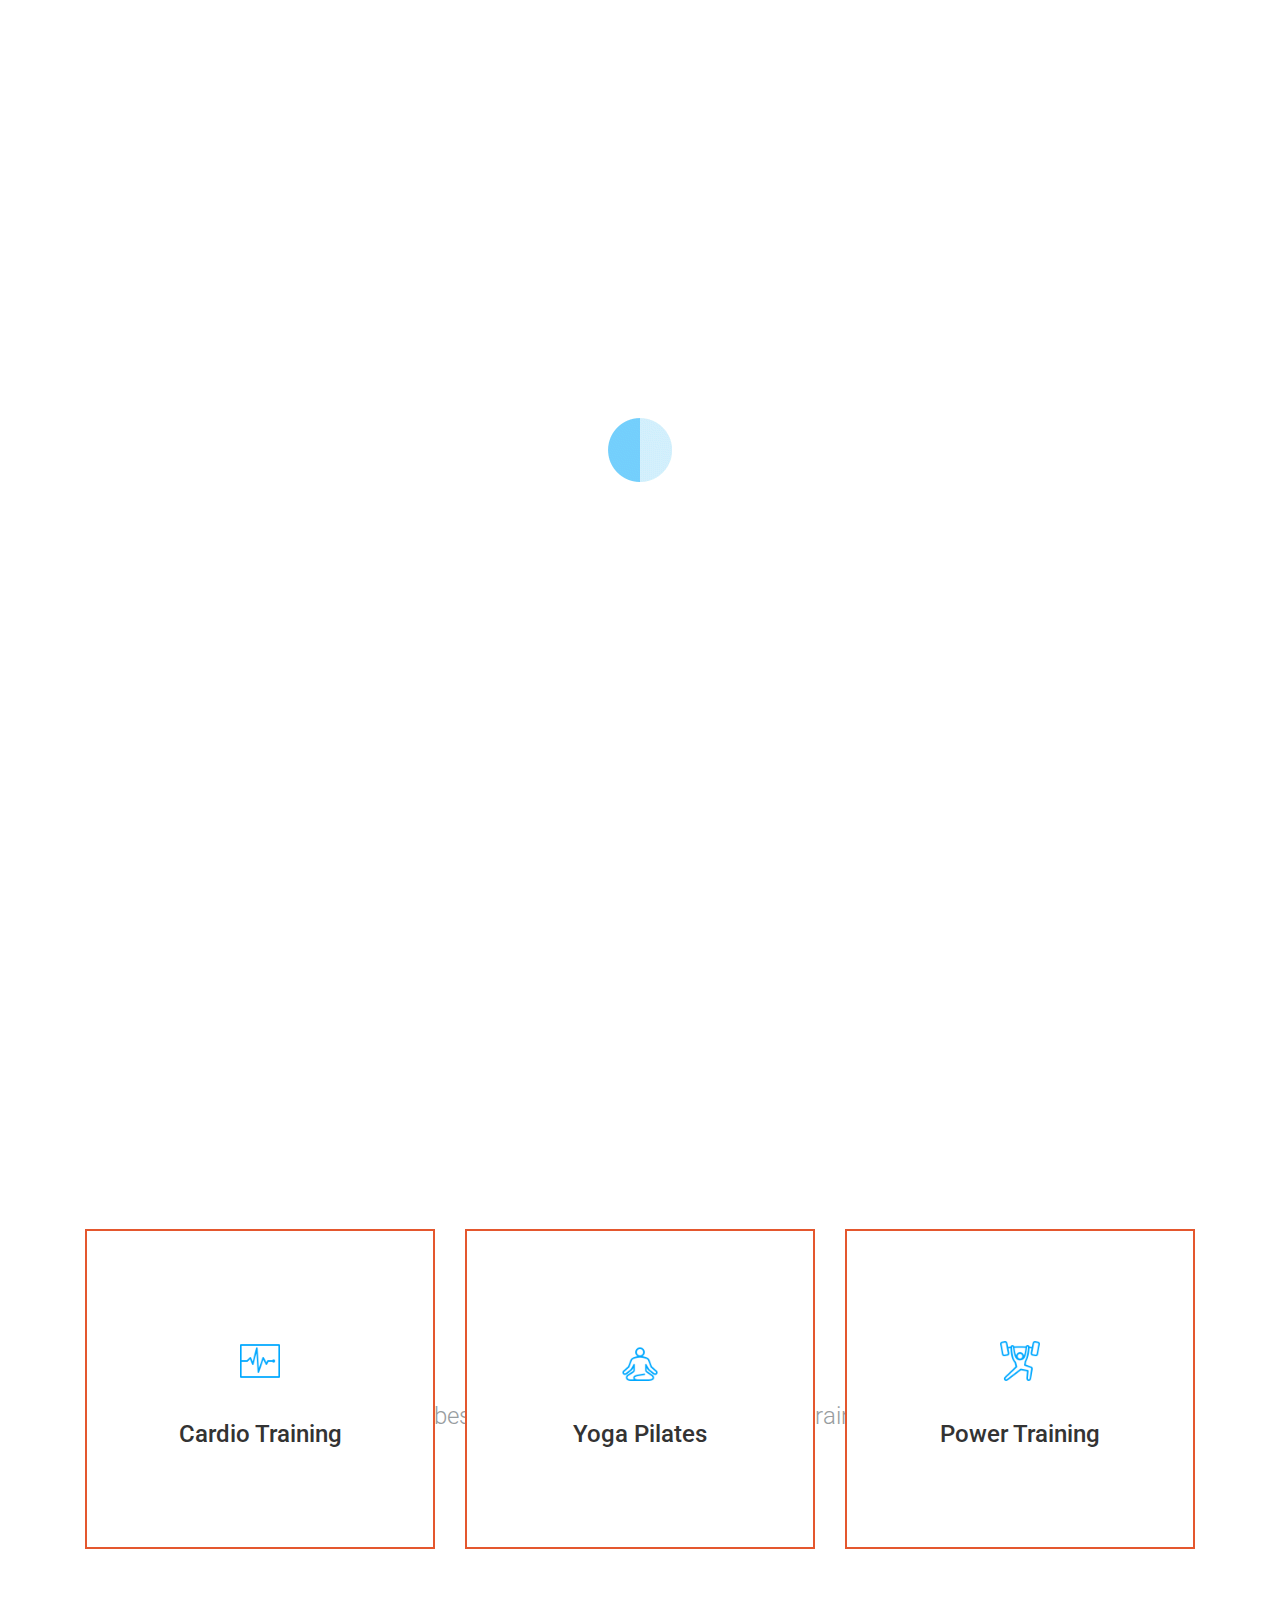
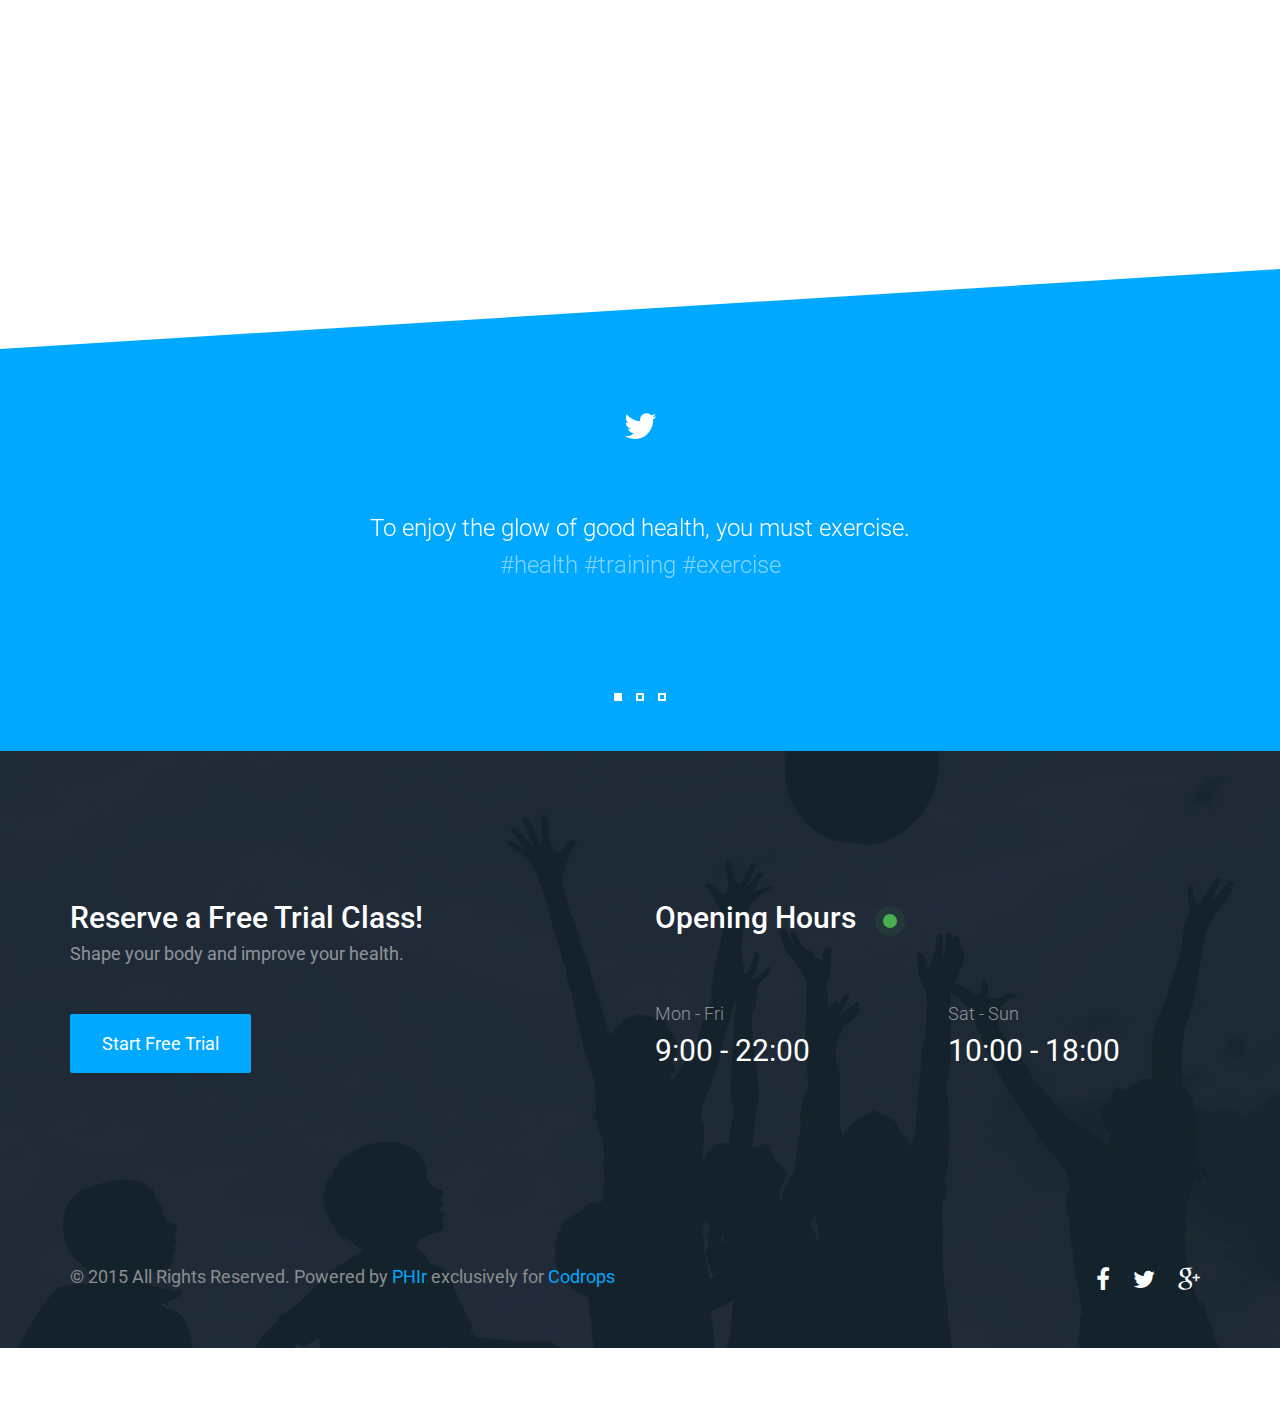
<file: inaweek/index.html>
<!DOCTYPE html>
<html lang="en">

<head>
	<meta charset="UTF-8">
	<meta http-equiv="X-UA-Compatible" content="IE=edge">
	<meta name="viewport" content="width=device-width, initial-scale=1">
	<title>Cardio: Free One Page Template by Luka Cvetinovic</title>
	<meta name="description" content="Cardio is a free one page template made exclusively for Codrops by Luka Cvetinovic" />
	<meta name="keywords" content="html template, css, free, one page, gym, fitness, web design" />
	<meta name="author" content="Luka Cvetinovic for Codrops" />
	<!-- Favicons (created with http://realfavicongenerator.net/)-->
	<link rel="apple-touch-icon" sizes="57x57" href="img/favicons/apple-touch-icon-57x57.png">
	<link rel="apple-touch-icon" sizes="60x60" href="img/favicons/apple-touch-icon-60x60.png">
	<link rel="icon" type="image/png" href="img/favicons/favicon-32x32.png" sizes="32x32">
	<link rel="icon" type="image/png" href="img/favicons/favicon-16x16.png" sizes="16x16">
	<link rel="manifest" href="img/favicons/manifest.json">
	<link rel="shortcut icon" href="img/favicons/favicon.ico">
	<meta name="msapplication-TileColor" content="#00a8ff">
	<meta name="msapplication-config" content="img/favicons/browserconfig.xml">
	<meta name="theme-color" content="#ffffff">
	<!-- Normalize -->
	<link rel="stylesheet" type="text/css" href="css/normalize.css">
	<!-- Bootstrap -->
	<link rel="stylesheet" type="text/css" href="css/bootstrap.css">
	<!-- Owl -->
	<link rel="stylesheet" type="text/css" href="css/owl.css">
	<!-- Animate.css -->
	<link rel="stylesheet" type="text/css" href="css/animate.css">
	<!-- Font Awesome -->
	<link rel="stylesheet" type="text/css" href="fonts/font-awesome-4.1.0/css/font-awesome.min.css">
	<!-- Elegant Icons -->
	<link rel="stylesheet" type="text/css" href="fonts/eleganticons/et-icons.css">
	<!-- Main style -->
	<link rel="stylesheet" type="text/css" href="css/cardio.css">
</head>

<body>
	<div class="preloader">
		<img src="img/loader.gif" alt="Preloader image">
	</div>
	<nav class="navbar">
		<div class="container">
			<!-- Brand and toggle get grouped for better mobile display -->
			<div class="navbar-header">
				<button type="button" class="navbar-toggle collapsed" data-toggle="collapse" data-target="#bs-example-navbar-collapse-1">
					<span class="sr-only">Toggle navigation</span>
					<span class="icon-bar"></span>
					<span class="icon-bar"></span>
					<span class="icon-bar"></span>
				</button>
				<a class="navbar-brand" href="#"><img src="img/logo.png" data-active-url="img/logo-active.png" alt=""></a>
			</div>
			<!-- Collect the nav links, forms, and other content for toggling -->
			<div class="collapse navbar-collapse" id="bs-example-navbar-collapse-1">
				<ul class="nav navbar-nav navbar-right main-nav">
					<li><a href="#intro">Introductie</a></li>
					<li><a href="#services">Services</a></li>
					<li><a href="#">Evenementen</a>
						<li><a href="#" data-toggle="modal" data-target="#modal1" class="btn btn-blue">Inloggen</a></li>
				</ul>
			</div>
			<!-- /.navbar-collapse -->
		</div>
		<!-- /.container-fluid -->
	</nav>
	<header id="intro">
		<div class="container">
			<div class="table">
				<div class="header-text">
					<div class="row">
						<div class="col-md-12 text-center">
							<h3 class="light white">Samen spelen, hallo</h3>
							<h1 class="white typed">Voor een beter milieu.</h1>
						</div>
					</div>
				</div>
			</div>
		</div>
	</header>
	<section>
		<div class="cut cut-top"></div>
		<div class="container" style="margin-bottom: -200px">
			<div class="row intro-tables">
				<div class="col-md-6">
					<div class="intro-table intro-table-first">
						<h3 class="white heading">Evenementen</h3>
						<div class="owl-carousel owl-schedule bottom">
							<div class="item">
								<div class="schedule-row row">
									<div class="col-xs-6">
										<h4 class="regular white">Maandag</h4>
									</div>
									<div class="col-xs-6 text-right">
										<h4 class="white">7-11-2016</h4>
									</div>
								</div>
								<div class="schedule-row row">
									<div class="col-xs-6">
										<h5 class="regular white">Early Exercise</h5>
									</div>
									<div class="col-xs-6 text-right">
										<h5 class="white">8:30 - 10:00</h5>
									</div>
								</div>
								<div class="schedule-row row">
									<div class="col-xs-6">
										<h5 class="regular white">Early Exercise</h5>
									</div>
									<div class="col-xs-6 text-right">
										<h5 class="white">8:30 - 10:00</h5>
									</div>
								</div>
								<div class="schedule-row row">
									<div class="col-xs-12">
										<h5 class="regular white">Geen beschikbare Evenementen</h5>
									</div>
								</div>
								<div class="schedule-row row">
									<div align="center" class="col-xs-12">
										<a href="#"><h4 class="regular white">More</h4></a>
									</div>

								</div>
							</div>
							<div class="item">
								<div class="schedule-row row">
									<div class="col-xs-6">
										<h4 class="regular white">Dinsdag</h4>
									</div>
									<div class="col-xs-6 text-right">
										<h4 class="white">8-11-2016</h4>
									</div>
								</div>
								<div class="schedule-row row">
									<div class="col-xs-6">
										<h5 class="regular white">Early Exercise</h5>
									</div>
									<div class="col-xs-6 text-right">
										<h5 class="white">8:30 - 10:00</h5>
									</div>
								</div>
								<div class="schedule-row row">
									<div class="col-xs-6">
										<h5 class="regular white">Early Exercise</h5>
									</div>
									<div class="col-xs-6 text-right">
										<h5 class="white">8:30 - 10:00</h5>
									</div>
								</div>
								<div class="schedule-row row">
									<div class="col-xs-12">
										<h5 class="regular white">Geen beschikbare Evenementen</h5>
									</div>
								</div>
								<div class="schedule-row row">
									<div align="center" class="col-xs-12">
										<a href="#"><h4 class="regular white">More</h4></a>
									</div>

								</div>
							</div>
							<div class="item">
								<div class="schedule-row row">
									<div class="col-xs-6">
										<h4 class="regular white">Woensdag</h4>
									</div>
									<div class="col-xs-6 text-right">
										<h4 class="white">9-11-2016</h4>
									</div>
								</div>
								<div class="schedule-row row">
									<div class="col-xs-6">
										<h5 class="regular white">Early Exercise</h5>
									</div>
									<div class="col-xs-6 text-right">
										<h5 class="white">8:30 - 10:00</h5>
									</div>
								</div>
								<div class="schedule-row row">
									<div class="col-xs-6">
										<h5 class="regular white">Early Exercise</h5>
									</div>
									<div class="col-xs-6 text-right">
										<h5 class="white">8:30 - 10:00</h5>
									</div>
								</div>
								<div class="schedule-row row">
									<div class="col-xs-12">
										<h5 class="regular white">Geen beschikbare Evenementen</h5>
									</div>
								</div>
								<div class="schedule-row row">
									<div align="center" class="col-xs-12">
										<a href="#"><h4 class="regular white">More</h4></a>
									</div>

								</div>
							</div>
						</div>
					</div>
				</div>
				<div class="col-md-6">
					<div class="intro-table intro-table-third">
						<h5 class="white heading">Happy Clients</h5>
						<div class="owl-testimonials bottom">

						</div>
					</div>
				</div>
			</div>
		</div>
	</section>
	<section id="services" class="section section-padded">
		<div class="container">
			<div class="row text-center title">
				<h2>Services</h2>
				<h4 class="light muted">Achieve the best results with our wide variety of training options!</h4>
			</div>
			<div class="row services">
				<div class="col-md-4">
					<div class="service">
						<div class="icon-holder">
							<img src="img/icons/heart-blue.png" alt="" class="icon">
						</div>
						<h4 class="heading">Cardio Training</h4>
						<p class="description">A elementum ligula lacus ac quam ultrices a scelerisque praesent vel suspendisse scelerisque a aenean hac montes.</p>
					</div>
				</div>
				<div class="col-md-4">
					<div class="service">
						<div class="icon-holder">
							<img src="img/icons/guru-blue.png" alt="" class="icon">
						</div>
						<h4 class="heading">Yoga Pilates</h4>
						<p class="description">A elementum ligula lacus ac quam ultrices a scelerisque praesent vel suspendisse scelerisque a aenean hac montes.</p>
					</div>
				</div>
				<div class="col-md-4">
					<div class="service">
						<div class="icon-holder">
							<img src="img/icons/weight-blue.png" alt="" class="icon">
						</div>
						<h4 class="heading">Power Training</h4>
						<p class="description">A elementum ligula lacus ac quam ultrices a scelerisque praesent vel suspendisse scelerisque a aenean hac montes.</p>
					</div>
				</div>
			</div>
		</div>
		<div class="cut cut-bottom"></div>
	</section>
	<section class="section section-padded blue-bg">
		<div class="container">
			<div class="row">
				<div class="col-md-8 col-md-offset-2">
					<div class="owl-twitter owl-carousel">
						<div class="item text-center">
							<i class="icon fa fa-twitter"></i>
							<h4 class="white light">To enjoy the glow of good health, you must exercise.</h4>
							<h4 class="light-white light">#health #training #exercise</h4>
						</div>
						<div class="item text-center">
							<i class="icon fa fa-twitter"></i>
							<h4 class="white light">To enjoy the glow of good health, you must exercise.</h4>
							<h4 class="light-white light">#health #training #exercise</h4>
						</div>
						<div class="item text-center">
							<i class="icon fa fa-twitter"></i>
							<h4 class="white light">To enjoy the glow of good health, you must exercise.</h4>
							<h4 class="light-white light">#health #training #exercise</h4>
						</div>
					</div>
				</div>
			</div>
		</div>
	</section>
	<div class="modal fade" id="modal1" tabindex="-1" role="dialog" aria-labelledby="myModalLabel" aria-hidden="true">
		<div class="modal-dialog">
			<div class="modal-content modal-popup">
				<a href="#" class="close-link"><i class="icon_close_alt2"></i></a>
				<h3 class="white">Inloggen</h3>
				<form action="" class="popup-form">
					<input type="text" class="form-control form-white" placeholder="Gebruikersnaam">
					<input type="password" class="form-control form-white" placeholder="Wachtwoord">
					<div class="checkbox-holder text-left">
						<div class="checkbox">
							<input type="checkbox" value="None" id="squaredOne" name="check" />
							<label for="squaredOne"><span>Onthoud mijn gegevens</span></label>
						</div>
					</div>
					<button type="submit" class="btn btn-submit">Inloggen</button>
				</form>
			</div>
		</div>
	</div>
	<footer>
		<div class="container">
			<div class="row">
				<div class="col-sm-6 text-center-mobile">
					<h3 class="white">Reserve a Free Trial Class!</h3>
					<h5 class="light regular light-white">Shape your body and improve your health.</h5>
					<a href="#" class="btn btn-blue ripple trial-button">Start Free Trial</a>
				</div>
				<div class="col-sm-6 text-center-mobile">
					<h3 class="white">Opening Hours <span class="open-blink"></span></h3>
					<div class="row opening-hours">
						<div class="col-sm-6 text-center-mobile">
							<h5 class="light-white light">Mon - Fri</h5>
							<h3 class="regular white">9:00 - 22:00</h3>
						</div>
						<div class="col-sm-6 text-center-mobile">
							<h5 class="light-white light">Sat - Sun</h5>
							<h3 class="regular white">10:00 - 18:00</h3>
						</div>
					</div>
				</div>
			</div>
			<div class="row bottom-footer text-center-mobile">
				<div class="col-sm-8">
					<p>&copy; 2015 All Rights Reserved. Powered by <a href="http://www.phir.co/">PHIr</a> exclusively for <a href="http://tympanus.net/codrops/">Codrops</a></p>
				</div>
				<div class="col-sm-4 text-right text-center-mobile">
					<ul class="social-footer">
						<li><a href="http://www.facebook.com/pages/Codrops/159107397912"><i class="fa fa-facebook"></i></a></li>
						<li><a href="http://www.twitter.com/codrops"><i class="fa fa-twitter"></i></a></li>
						<li><a href="https://plus.google.com/101095823814290637419"><i class="fa fa-google-plus"></i></a></li>
					</ul>
				</div>
			</div>
		</div>
	</footer>
	<!-- Holder for mobile navigation -->
	<div class="mobile-nav">
		<ul>
		</ul>
		<a href="#" class="close-link"><i class="arrow_up"></i></a>
	</div>
	<!-- Scripts -->
	<script src="js/jquery-1.11.1.min.js"></script>
	<script src="js/owl.carousel.min.js"></script>
	<script src="js/bootstrap.min.js"></script>
	<script src="js/wow.min.js"></script>
	<script src="js/jquery.onepagenav.js"></script>
	<script src="js/main.js"></script>
</body>

</html>
</file>
<file: inaweek/fonts/eleganticons/et-icons.css>
@font-face {
	font-family: 'ElegantIcons';
	src:url('ElegantIcons.eot');
	src:url('ElegantIcons.eot?#iefix') format('embedded-opentype'),
		url('ElegantIcons.woff') format('woff'),
		url('ElegantIcons.ttf') format('truetype'),
		url('ElegantIcons.svg#ElegantIcons') format('svg');
	font-weight: normal;
	font-style: normal;
}

/* Use the following CSS code if you want to use data attributes for inserting your icons */
[data-icon]:before {
	font-family: 'ElegantIcons';
	content: attr(data-icon);
	speak: none;
	font-weight: normal;
	font-variant: normal;
	text-transform: none;
	line-height: 1;
	-webkit-font-smoothing: antialiased;
	-moz-osx-font-smoothing: grayscale;
}

/* Use the following CSS code if you want to have a class per icon */
/*
Instead of a list of all class selectors,
you can use the generic selector below, but it's slower:
[class*="your-class-prefix"] {
*/
.arrow_up, .arrow_down, .arrow_left, .arrow_right, .arrow_left-up, .arrow_right-up, .arrow_right-down, .arrow_left-down, .arrow-up-down, .arrow_up-down_alt, .arrow_left-right_alt, .arrow_left-right, .arrow_expand_alt2, .arrow_expand_alt, .arrow_condense, .arrow_expand, .arrow_move, .arrow_carrot-up, .arrow_carrot-down, .arrow_carrot-left, .arrow_carrot-right, .arrow_carrot-2up, .arrow_carrot-2down, .arrow_carrot-2left, .arrow_carrot-2right, .arrow_carrot-up_alt2, .arrow_carrot-down_alt2, .arrow_carrot-left_alt2, .arrow_carrot-right_alt2, .arrow_carrot-2up_alt2, .arrow_carrot-2down_alt2, .arrow_carrot-2left_alt2, .arrow_carrot-2right_alt2, .arrow_triangle-up, .arrow_triangle-down, .arrow_triangle-left, .arrow_triangle-right, .arrow_triangle-up_alt2, .arrow_triangle-down_alt2, .arrow_triangle-left_alt2, .arrow_triangle-right_alt2, .arrow_back, .icon_minus-06, .icon_plus, .icon_close, .icon_check, .icon_minus_alt2, .icon_plus_alt2, .icon_close_alt2, .icon_check_alt2, .icon_zoom-out_alt, .icon_zoom-in_alt, .icon_search, .icon_box-empty, .icon_box-selected, .icon_minus-box, .icon_plus-box, .icon_box-checked, .icon_circle-empty, .icon_circle-slelected, .icon_stop_alt2, .icon_stop, .icon_pause_alt2, .icon_pause, .icon_menu, .icon_menu-square_alt2, .icon_menu-circle_alt2, .icon_ul, .icon_ol, .icon_adjust-horiz, .icon_adjust-vert, .icon_document_alt, .icon_documents_alt, .icon_pencil, .icon_pencil-edit_alt, .icon_pencil-edit, .icon_folder-alt, .icon_folder-open_alt, .icon_folder-add_alt, .icon_info_alt, .icon_error-oct_alt, .icon_error-circle_alt, .icon_error-triangle_alt, .icon_question_alt2, .icon_question, .icon_comment_alt, .icon_chat_alt, .icon_vol-mute_alt, .icon_volume-low_alt, .icon_volume-high_alt, .icon_quotations, .icon_quotations_alt2, .icon_clock_alt, .icon_lock_alt, .icon_lock-open_alt, .icon_key_alt, .icon_cloud_alt, .icon_cloud-upload_alt, .icon_cloud-download_alt, .icon_image, .icon_images, .icon_lightbulb_alt, .icon_gift_alt, .icon_house_alt, .icon_genius, .icon_mobile, .icon_tablet, .icon_laptop, .icon_desktop, .icon_camera_alt, .icon_mail_alt, .icon_cone_alt, .icon_ribbon_alt, .icon_bag_alt, .icon_creditcard, .icon_cart_alt, .icon_paperclip, .icon_tag_alt, .icon_tags_alt, .icon_trash_alt, .icon_cursor_alt, .icon_mic_alt, .icon_compass_alt, .icon_pin_alt, .icon_pushpin_alt, .icon_map_alt, .icon_drawer_alt, .icon_toolbox_alt, .icon_book_alt, .icon_calendar, .icon_film, .icon_table, .icon_contacts_alt, .icon_headphones, .icon_lifesaver, .icon_piechart, .icon_refresh, .icon_link_alt, .icon_link, .icon_loading, .icon_blocked, .icon_archive_alt, .icon_heart_alt, .icon_star_alt, .icon_star-half_alt, .icon_star, .icon_star-half, .icon_tools, .icon_tool, .icon_cog, .icon_cogs, .arrow_up_alt, .arrow_down_alt, .arrow_left_alt, .arrow_right_alt, .arrow_left-up_alt, .arrow_right-up_alt, .arrow_right-down_alt, .arrow_left-down_alt, .arrow_condense_alt, .arrow_expand_alt3, .arrow_carrot_up_alt, .arrow_carrot-down_alt, .arrow_carrot-left_alt, .arrow_carrot-right_alt, .arrow_carrot-2up_alt, .arrow_carrot-2dwnn_alt, .arrow_carrot-2left_alt, .arrow_carrot-2right_alt, .arrow_triangle-up_alt, .arrow_triangle-down_alt, .arrow_triangle-left_alt, .arrow_triangle-right_alt, .icon_minus_alt, .icon_plus_alt, .icon_close_alt, .icon_check_alt, .icon_zoom-out, .icon_zoom-in, .icon_stop_alt, .icon_menu-square_alt, .icon_menu-circle_alt, .icon_document, .icon_documents, .icon_pencil_alt, .icon_folder, .icon_folder-open, .icon_folder-add, .icon_folder_upload, .icon_folder_download, .icon_info, .icon_error-circle, .icon_error-oct, .icon_error-triangle, .icon_question_alt, .icon_comment, .icon_chat, .icon_vol-mute, .icon_volume-low, .icon_volume-high, .icon_quotations_alt, .icon_clock, .icon_lock, .icon_lock-open, .icon_key, .icon_cloud, .icon_cloud-upload, .icon_cloud-download, .icon_lightbulb, .icon_gift, .icon_house, .icon_camera, .icon_mail, .icon_cone, .icon_ribbon, .icon_bag, .icon_cart, .icon_tag, .icon_tags, .icon_trash, .icon_cursor, .icon_mic, .icon_compass, .icon_pin, .icon_pushpin, .icon_map, .icon_drawer, .icon_toolbox, .icon_book, .icon_contacts, .icon_archive, .icon_heart, .icon_profile, .icon_group, .icon_grid-2x2, .icon_grid-3x3, .icon_music, .icon_pause_alt, .icon_phone, .icon_upload, .icon_download, .social_facebook, .social_twitter, .social_pinterest, .social_googleplus, .social_tumblr, .social_tumbleupon, .social_wordpress, .social_instagram, .social_dribbble, .social_vimeo, .social_linkedin, .social_rss, .social_deviantart, .social_share, .social_myspace, .social_skype, .social_youtube, .social_picassa, .social_googledrive, .social_flickr, .social_blogger, .social_spotify, .social_delicious, .social_facebook_circle, .social_twitter_circle, .social_pinterest_circle, .social_googleplus_circle, .social_tumblr_circle, .social_stumbleupon_circle, .social_wordpress_circle, .social_instagram_circle, .social_dribbble_circle, .social_vimeo_circle, .social_linkedin_circle, .social_rss_circle, .social_deviantart_circle, .social_share_circle, .social_myspace_circle, .social_skype_circle, .social_youtube_circle, .social_picassa_circle, .social_googledrive_alt2, .social_flickr_circle, .social_blogger_circle, .social_spotify_circle, .social_delicious_circle, .social_facebook_square, .social_twitter_square, .social_pinterest_square, .social_googleplus_square, .social_tumblr_square, .social_stumbleupon_square, .social_wordpress_square, .social_instagram_square, .social_dribbble_square, .social_vimeo_square, .social_linkedin_square, .social_rss_square, .social_deviantart_square, .social_share_square, .social_myspace_square, .social_skype_square, .social_youtube_square, .social_picassa_square, .social_googledrive_square, .social_flickr_square, .social_blogger_square, .social_spotify_square, .social_delicious_square, .icon_printer, .icon_calulator, .icon_building, .icon_floppy, .icon_drive, .icon_search-2, .icon_id, .icon_id-2, .icon_puzzle, .icon_like, .icon_dislike, .icon_mug, .icon_currency, .icon_wallet, .icon_pens, .icon_easel, .icon_flowchart, .icon_datareport, .icon_briefcase, .icon_shield, .icon_percent, .icon_globe, .icon_globe-2, .icon_target, .icon_hourglass, .icon_balance, .icon_rook, .icon_printer-alt, .icon_calculator_alt, .icon_building_alt, .icon_floppy_alt, .icon_drive_alt, .icon_search_alt, .icon_id_alt, .icon_id-2_alt, .icon_puzzle_alt, .icon_like_alt, .icon_dislike_alt, .icon_mug_alt, .icon_currency_alt, .icon_wallet_alt, .icon_pens_alt, .icon_easel_alt, .icon_flowchart_alt, .icon_datareport_alt, .icon_briefcase_alt, .icon_shield_alt, .icon_percent_alt, .icon_globe_alt, .icon_clipboard {
	font-family: 'ElegantIcons';
	speak: none;
	font-style: normal;
	font-weight: normal;
	font-variant: normal;
	text-transform: none;
	line-height: 1;
	-webkit-font-smoothing: antialiased;
}
.arrow_up:before {
	content: "\21";
}
.arrow_down:before {
	content: "\22";
}
.arrow_left:before {
	content: "\23";
}
.arrow_right:before {
	content: "\24";
}
.arrow_left-up:before {
	content: "\25";
}
.arrow_right-up:before {
	content: "\26";
}
.arrow_right-down:before {
	content: "\27";
}
.arrow_left-down:before {
	content: "\28";
}
.arrow-up-down:before {
	content: "\29";
}
.arrow_up-down_alt:before {
	content: "\2a";
}
.arrow_left-right_alt:before {
	content: "\2b";
}
.arrow_left-right:before {
	content: "\2c";
}
.arrow_expand_alt2:before {
	content: "\2d";
}
.arrow_expand_alt:before {
	content: "\2e";
}
.arrow_condense:before {
	content: "\2f";
}
.arrow_expand:before {
	content: "\30";
}
.arrow_move:before {
	content: "\31";
}
.arrow_carrot-up:before {
	content: "\32";
}
.arrow_carrot-down:before {
	content: "\33";
}
.arrow_carrot-left:before {
	content: "\34";
}
.arrow_carrot-right:before {
	content: "\35";
}
.arrow_carrot-2up:before {
	content: "\36";
}
.arrow_carrot-2down:before {
	content: "\37";
}
.arrow_carrot-2left:before {
	content: "\38";
}
.arrow_carrot-2right:before {
	content: "\39";
}
.arrow_carrot-up_alt2:before {
	content: "\3a";
}
.arrow_carrot-down_alt2:before {
	content: "\3b";
}
.arrow_carrot-left_alt2:before {
	content: "\3c";
}
.arrow_carrot-right_alt2:before {
	content: "\3d";
}
.arrow_carrot-2up_alt2:before {
	content: "\3e";
}
.arrow_carrot-2down_alt2:before {
	content: "\3f";
}
.arrow_carrot-2left_alt2:before {
	content: "\40";
}
.arrow_carrot-2right_alt2:before {
	content: "\41";
}
.arrow_triangle-up:before {
	content: "\42";
}
.arrow_triangle-down:before {
	content: "\43";
}
.arrow_triangle-left:before {
	content: "\44";
}
.arrow_triangle-right:before {
	content: "\45";
}
.arrow_triangle-up_alt2:before {
	content: "\46";
}
.arrow_triangle-down_alt2:before {
	content: "\47";
}
.arrow_triangle-left_alt2:before {
	content: "\48";
}
.arrow_triangle-right_alt2:before {
	content: "\49";
}
.arrow_back:before {
	content: "\4a";
}
.icon_minus-06:before {
	content: "\4b";
}
.icon_plus:before {
	content: "\4c";
}
.icon_close:before {
	content: "\4d";
}
.icon_check:before {
	content: "\4e";
}
.icon_minus_alt2:before {
	content: "\4f";
}
.icon_plus_alt2:before {
	content: "\50";
}
.icon_close_alt2:before {
	content: "\51";
}
.icon_check_alt2:before {
	content: "\52";
}
.icon_zoom-out_alt:before {
	content: "\53";
}
.icon_zoom-in_alt:before {
	content: "\54";
}
.icon_search:before {
	content: "\55";
}
.icon_box-empty:before {
	content: "\56";
}
.icon_box-selected:before {
	content: "\57";
}
.icon_minus-box:before {
	content: "\58";
}
.icon_plus-box:before {
	content: "\59";
}
.icon_box-checked:before {
	content: "\5a";
}
.icon_circle-empty:before {
	content: "\5b";
}
.icon_circle-slelected:before {
	content: "\5c";
}
.icon_stop_alt2:before {
	content: "\5d";
}
.icon_stop:before {
	content: "\5e";
}
.icon_pause_alt2:before {
	content: "\5f";
}
.icon_pause:before {
	content: "\60";
}
.icon_menu:before {
	content: "\61";
}
.icon_menu-square_alt2:before {
	content: "\62";
}
.icon_menu-circle_alt2:before {
	content: "\63";
}
.icon_ul:before {
	content: "\64";
}
.icon_ol:before {
	content: "\65";
}
.icon_adjust-horiz:before {
	content: "\66";
}
.icon_adjust-vert:before {
	content: "\67";
}
.icon_document_alt:before {
	content: "\68";
}
.icon_documents_alt:before {
	content: "\69";
}
.icon_pencil:before {
	content: "\6a";
}
.icon_pencil-edit_alt:before {
	content: "\6b";
}
.icon_pencil-edit:before {
	content: "\6c";
}
.icon_folder-alt:before {
	content: "\6d";
}
.icon_folder-open_alt:before {
	content: "\6e";
}
.icon_folder-add_alt:before {
	content: "\6f";
}
.icon_info_alt:before {
	content: "\70";
}
.icon_error-oct_alt:before {
	content: "\71";
}
.icon_error-circle_alt:before {
	content: "\72";
}
.icon_error-triangle_alt:before {
	content: "\73";
}
.icon_question_alt2:before {
	content: "\74";
}
.icon_question:before {
	content: "\75";
}
.icon_comment_alt:before {
	content: "\76";
}
.icon_chat_alt:before {
	content: "\77";
}
.icon_vol-mute_alt:before {
	content: "\78";
}
.icon_volume-low_alt:before {
	content: "\79";
}
.icon_volume-high_alt:before {
	content: "\7a";
}
.icon_quotations:before {
	content: "\7b";
}
.icon_quotations_alt2:before {
	content: "\7c";
}
.icon_clock_alt:before {
	content: "\7d";
}
.icon_lock_alt:before {
	content: "\7e";
}
.icon_lock-open_alt:before {
	content: "\e000";
}
.icon_key_alt:before {
	content: "\e001";
}
.icon_cloud_alt:before {
	content: "\e002";
}
.icon_cloud-upload_alt:before {
	content: "\e003";
}
.icon_cloud-download_alt:before {
	content: "\e004";
}
.icon_image:before {
	content: "\e005";
}
.icon_images:before {
	content: "\e006";
}
.icon_lightbulb_alt:before {
	content: "\e007";
}
.icon_gift_alt:before {
	content: "\e008";
}
.icon_house_alt:before {
	content: "\e009";
}
.icon_genius:before {
	content: "\e00a";
}
.icon_mobile:before {
	content: "\e00b";
}
.icon_tablet:before {
	content: "\e00c";
}
.icon_laptop:before {
	content: "\e00d";
}
.icon_desktop:before {
	content: "\e00e";
}
.icon_camera_alt:before {
	content: "\e00f";
}
.icon_mail_alt:before {
	content: "\e010";
}
.icon_cone_alt:before {
	content: "\e011";
}
.icon_ribbon_alt:before {
	content: "\e012";
}
.icon_bag_alt:before {
	content: "\e013";
}
.icon_creditcard:before {
	content: "\e014";
}
.icon_cart_alt:before {
	content: "\e015";
}
.icon_paperclip:before {
	content: "\e016";
}
.icon_tag_alt:before {
	content: "\e017";
}
.icon_tags_alt:before {
	content: "\e018";
}
.icon_trash_alt:before {
	content: "\e019";
}
.icon_cursor_alt:before {
	content: "\e01a";
}
.icon_mic_alt:before {
	content: "\e01b";
}
.icon_compass_alt:before {
	content: "\e01c";
}
.icon_pin_alt:before {
	content: "\e01d";
}
.icon_pushpin_alt:before {
	content: "\e01e";
}
.icon_map_alt:before {
	content: "\e01f";
}
.icon_drawer_alt:before {
	content: "\e020";
}
.icon_toolbox_alt:before {
	content: "\e021";
}
.icon_book_alt:before {
	content: "\e022";
}
.icon_calendar:before {
	content: "\e023";
}
.icon_film:before {
	content: "\e024";
}
.icon_table:before {
	content: "\e025";
}
.icon_contacts_alt:before {
	content: "\e026";
}
.icon_headphones:before {
	content: "\e027";
}
.icon_lifesaver:before {
	content: "\e028";
}
.icon_piechart:before {
	content: "\e029";
}
.icon_refresh:before {
	content: "\e02a";
}
.icon_link_alt:before {
	content: "\e02b";
}
.icon_link:before {
	content: "\e02c";
}
.icon_loading:before {
	content: "\e02d";
}
.icon_blocked:before {
	content: "\e02e";
}
.icon_archive_alt:before {
	content: "\e02f";
}
.icon_heart_alt:before {
	content: "\e030";
}
.icon_star_alt:before {
	content: "\e031";
}
.icon_star-half_alt:before {
	content: "\e032";
}
.icon_star:before {
	content: "\e033";
}
.icon_star-half:before {
	content: "\e034";
}
.icon_tools:before {
	content: "\e035";
}
.icon_tool:before {
	content: "\e036";
}
.icon_cog:before {
	content: "\e037";
}
.icon_cogs:before {
	content: "\e038";
}
.arrow_up_alt:before {
	content: "\e039";
}
.arrow_down_alt:before {
	content: "\e03a";
}
.arrow_left_alt:before {
	content: "\e03b";
}
.arrow_right_alt:before {
	content: "\e03c";
}
.arrow_left-up_alt:before {
	content: "\e03d";
}
.arrow_right-up_alt:before {
	content: "\e03e";
}
.arrow_right-down_alt:before {
	content: "\e03f";
}
.arrow_left-down_alt:before {
	content: "\e040";
}
.arrow_condense_alt:before {
	content: "\e041";
}
.arrow_expand_alt3:before {
	content: "\e042";
}
.arrow_carrot_up_alt:before {
	content: "\e043";
}
.arrow_carrot-down_alt:before {
	content: "\e044";
}
.arrow_carrot-left_alt:before {
	content: "\e045";
}
.arrow_carrot-right_alt:before {
	content: "\e046";
}
.arrow_carrot-2up_alt:before {
	content: "\e047";
}
.arrow_carrot-2dwnn_alt:before {
	content: "\e048";
}
.arrow_carrot-2left_alt:before {
	content: "\e049";
}
.arrow_carrot-2right_alt:before {
	content: "\e04a";
}
.arrow_triangle-up_alt:before {
	content: "\e04b";
}
.arrow_triangle-down_alt:before {
	content: "\e04c";
}
.arrow_triangle-left_alt:before {
	content: "\e04d";
}
.arrow_triangle-right_alt:before {
	content: "\e04e";
}
.icon_minus_alt:before {
	content: "\e04f";
}
.icon_plus_alt:before {
	content: "\e050";
}
.icon_close_alt:before {
	content: "\e051";
}
.icon_check_alt:before {
	content: "\e052";
}
.icon_zoom-out:before {
	content: "\e053";
}
.icon_zoom-in:before {
	content: "\e054";
}
.icon_stop_alt:before {
	content: "\e055";
}
.icon_menu-square_alt:before {
	content: "\e056";
}
.icon_menu-circle_alt:before {
	content: "\e057";
}
.icon_document:before {
	content: "\e058";
}
.icon_documents:before {
	content: "\e059";
}
.icon_pencil_alt:before {
	content: "\e05a";
}
.icon_folder:before {
	content: "\e05b";
}
.icon_folder-open:before {
	content: "\e05c";
}
.icon_folder-add:before {
	content: "\e05d";
}
.icon_folder_upload:before {
	content: "\e05e";
}
.icon_folder_download:before {
	content: "\e05f";
}
.icon_info:before {
	content: "\e060";
}
.icon_error-circle:before {
	content: "\e061";
}
.icon_error-oct:before {
	content: "\e062";
}
.icon_error-triangle:before {
	content: "\e063";
}
.icon_question_alt:before {
	content: "\e064";
}
.icon_comment:before {
	content: "\e065";
}
.icon_chat:before {
	content: "\e066";
}
.icon_vol-mute:before {
	content: "\e067";
}
.icon_volume-low:before {
	content: "\e068";
}
.icon_volume-high:before {
	content: "\e069";
}
.icon_quotations_alt:before {
	content: "\e06a";
}
.icon_clock:before {
	content: "\e06b";
}
.icon_lock:before {
	content: "\e06c";
}
.icon_lock-open:before {
	content: "\e06d";
}
.icon_key:before {
	content: "\e06e";
}
.icon_cloud:before {
	content: "\e06f";
}
.icon_cloud-upload:before {
	content: "\e070";
}
.icon_cloud-download:before {
	content: "\e071";
}
.icon_lightbulb:before {
	content: "\e072";
}
.icon_gift:before {
	content: "\e073";
}
.icon_house:before {
	content: "\e074";
}
.icon_camera:before {
	content: "\e075";
}
.icon_mail:before {
	content: "\e076";
}
.icon_cone:before {
	content: "\e077";
}
.icon_ribbon:before {
	content: "\e078";
}
.icon_bag:before {
	content: "\e079";
}
.icon_cart:before {
	content: "\e07a";
}
.icon_tag:before {
	content: "\e07b";
}
.icon_tags:before {
	content: "\e07c";
}
.icon_trash:before {
	content: "\e07d";
}
.icon_cursor:before {
	content: "\e07e";
}
.icon_mic:before {
	content: "\e07f";
}
.icon_compass:before {
	content: "\e080";
}
.icon_pin:before {
	content: "\e081";
}
.icon_pushpin:before {
	content: "\e082";
}
.icon_map:before {
	content: "\e083";
}
.icon_drawer:before {
	content: "\e084";
}
.icon_toolbox:before {
	content: "\e085";
}
.icon_book:before {
	content: "\e086";
}
.icon_contacts:before {
	content: "\e087";
}
.icon_archive:before {
	content: "\e088";
}
.icon_heart:before {
	content: "\e089";
}
.icon_profile:before {
	content: "\e08a";
}
.icon_group:before {
	content: "\e08b";
}
.icon_grid-2x2:before {
	content: "\e08c";
}
.icon_grid-3x3:before {
	content: "\e08d";
}
.icon_music:before {
	content: "\e08e";
}
.icon_pause_alt:before {
	content: "\e08f";
}
.icon_phone:before {
	content: "\e090";
}
.icon_upload:before {
	content: "\e091";
}
.icon_download:before {
	content: "\e092";
}
.social_facebook:before {
	content: "\e093";
}
.social_twitter:before {
	content: "\e094";
}
.social_pinterest:before {
	content: "\e095";
}
.social_googleplus:before {
	content: "\e096";
}
.social_tumblr:before {
	content: "\e097";
}
.social_tumbleupon:before {
	content: "\e098";
}
.social_wordpress:before {
	content: "\e099";
}
.social_instagram:before {
	content: "\e09a";
}
.social_dribbble:before {
	content: "\e09b";
}
.social_vimeo:before {
	content: "\e09c";
}
.social_linkedin:before {
	content: "\e09d";
}
.social_rss:before {
	content: "\e09e";
}
.social_deviantart:before {
	content: "\e09f";
}
.social_share:before {
	content: "\e0a0";
}
.social_myspace:before {
	content: "\e0a1";
}
.social_skype:before {
	content: "\e0a2";
}
.social_youtube:before {
	content: "\e0a3";
}
.social_picassa:before {
	content: "\e0a4";
}
.social_googledrive:before {
	content: "\e0a5";
}
.social_flickr:before {
	content: "\e0a6";
}
.social_blogger:before {
	content: "\e0a7";
}
.social_spotify:before {
	content: "\e0a8";
}
.social_delicious:before {
	content: "\e0a9";
}
.social_facebook_circle:before {
	content: "\e0aa";
}
.social_twitter_circle:before {
	content: "\e0ab";
}
.social_pinterest_circle:before {
	content: "\e0ac";
}
.social_googleplus_circle:before {
	content: "\e0ad";
}
.social_tumblr_circle:before {
	content: "\e0ae";
}
.social_stumbleupon_circle:before {
	content: "\e0af";
}
.social_wordpress_circle:before {
	content: "\e0b0";
}
.social_instagram_circle:before {
	content: "\e0b1";
}
.social_dribbble_circle:before {
	content: "\e0b2";
}
.social_vimeo_circle:before {
	content: "\e0b3";
}
.social_linkedin_circle:before {
	content: "\e0b4";
}
.social_rss_circle:before {
	content: "\e0b5";
}
.social_deviantart_circle:before {
	content: "\e0b6";
}
.social_share_circle:before {
	content: "\e0b7";
}
.social_myspace_circle:before {
	content: "\e0b8";
}
.social_skype_circle:before {
	content: "\e0b9";
}
.social_youtube_circle:before {
	content: "\e0ba";
}
.social_picassa_circle:before {
	content: "\e0bb";
}
.social_googledrive_alt2:before {
	content: "\e0bc";
}
.social_flickr_circle:before {
	content: "\e0bd";
}
.social_blogger_circle:before {
	content: "\e0be";
}
.social_spotify_circle:before {
	content: "\e0bf";
}
.social_delicious_circle:before {
	content: "\e0c0";
}
.social_facebook_square:before {
	content: "\e0c1";
}
.social_twitter_square:before {
	content: "\e0c2";
}
.social_pinterest_square:before {
	content: "\e0c3";
}
.social_googleplus_square:before {
	content: "\e0c4";
}
.social_tumblr_square:before {
	content: "\e0c5";
}
.social_stumbleupon_square:before {
	content: "\e0c6";
}
.social_wordpress_square:before {
	content: "\e0c7";
}
.social_instagram_square:before {
	content: "\e0c8";
}
.social_dribbble_square:before {
	content: "\e0c9";
}
.social_vimeo_square:before {
	content: "\e0ca";
}
.social_linkedin_square:before {
	content: "\e0cb";
}
.social_rss_square:before {
	content: "\e0cc";
}
.social_deviantart_square:before {
	content: "\e0cd";
}
.social_share_square:before {
	content: "\e0ce";
}
.social_myspace_square:before {
	content: "\e0cf";
}
.social_skype_square:before {
	content: "\e0d0";
}
.social_youtube_square:before {
	content: "\e0d1";
}
.social_picassa_square:before {
	content: "\e0d2";
}
.social_googledrive_square:before {
	content: "\e0d3";
}
.social_flickr_square:before {
	content: "\e0d4";
}
.social_blogger_square:before {
	content: "\e0d5";
}
.social_spotify_square:before {
	content: "\e0d6";
}
.social_delicious_square:before {
	content: "\e0d7";
}
.icon_printer:before {
	content: "\e103";
}
.icon_calulator:before {
	content: "\e0ee";
}
.icon_building:before {
	content: "\e0ef";
}
.icon_floppy:before {
	content: "\e0e8";
}
.icon_drive:before {
	content: "\e0ea";
}
.icon_search-2:before {
	content: "\e101";
}
.icon_id:before {
	content: "\e107";
}
.icon_id-2:before {
	content: "\e108";
}
.icon_puzzle:before {
	content: "\e102";
}
.icon_like:before {
	content: "\e106";
}
.icon_dislike:before {
	content: "\e0eb";
}
.icon_mug:before {
	content: "\e105";
}
.icon_currency:before {
	content: "\e0ed";
}
.icon_wallet:before {
	content: "\e100";
}
.icon_pens:before {
	content: "\e104";
}
.icon_easel:before {
	content: "\e0e9";
}
.icon_flowchart:before {
	content: "\e109";
}
.icon_datareport:before {
	content: "\e0ec";
}
.icon_briefcase:before {
	content: "\e0fe";
}
.icon_shield:before {
	content: "\e0f6";
}
.icon_percent:before {
	content: "\e0fb";
}
.icon_globe:before {
	content: "\e0e2";
}
.icon_globe-2:before {
	content: "\e0e3";
}
.icon_target:before {
	content: "\e0f5";
}
.icon_hourglass:before {
	content: "\e0e1";
}
.icon_balance:before {
	content: "\e0ff";
}
.icon_rook:before {
	content: "\e0f8";
}
.icon_printer-alt:before {
	content: "\e0fa";
}
.icon_calculator_alt:before {
	content: "\e0e7";
}
.icon_building_alt:before {
	content: "\e0fd";
}
.icon_floppy_alt:before {
	content: "\e0e4";
}
.icon_drive_alt:before {
	content: "\e0e5";
}
.icon_search_alt:before {
	content: "\e0f7";
}
.icon_id_alt:before {
	content: "\e0e0";
}
.icon_id-2_alt:before {
	content: "\e0fc";
}
.icon_puzzle_alt:before {
	content: "\e0f9";
}
.icon_like_alt:before {
	content: "\e0dd";
}
.icon_dislike_alt:before {
	content: "\e0f1";
}
.icon_mug_alt:before {
	content: "\e0dc";
}
.icon_currency_alt:before {
	content: "\e0f3";
}
.icon_wallet_alt:before {
	content: "\e0d8";
}
.icon_pens_alt:before {
	content: "\e0db";
}
.icon_easel_alt:before {
	content: "\e0f0";
}
.icon_flowchart_alt:before {
	content: "\e0df";
}
.icon_datareport_alt:before {
	content: "\e0f2";
}
.icon_briefcase_alt:before {
	content: "\e0f4";
}
.icon_shield_alt:before {
	content: "\e0d9";
}
.icon_percent_alt:before {
	content: "\e0da";
}
.icon_globe_alt:before {
	content: "\e0de";
}
.icon_clipboard:before {
	content: "\e0e6";
}


	.glyph {
		float: left;
		text-align: center;
		padding: .75em;
		margin: .4em 1.5em .75em 0;
		width: 6em;
text-shadow: none;
	}
        .glyph_big {
        font-size: 128px;
        color: #59c5dc;
        float: left;
        margin-right: 20px;
        }

        .glyph div { padding-bottom: 10px;}

	.glyph input {
		font-family: consolas, monospace;
		font-size: 12px;
		width: 100%;
		text-align: center;
		border: 0;
		box-shadow: 0 0 0 1px #ccc;
		padding: .2em;
                -moz-border-radius: 5px;
                -webkit-border-radius: 5px;
	}
	.centered {
		margin-left: auto;
		margin-right: auto;
	}
	.glyph .fs1 {
		font-size: 2em;
	}
</file>
<file: inaweek/css/cardio.css>
@import url(http://fonts.googleapis.com/css?family=Roboto:300,400,500,700);
body {
	font-family: 'Roboto', 'Helvetica Neue', 'Segoe UI', Helvetica, Arial, sans-serif;
	font-size: 14px;
	overflow-x: hidden;
	color: #2a3237;
	-webkit-font-smoothing: antialiased;
	-moz-osx-font-smoothing: grayscale;
}

.parallax {
	position: absolute;
	overflow: hidden;
	width: 100%;
	-webkit-transform: translateZ(0);
	-ms-transform: translateZ(0);
	transform: translateZ(0);
}

.parallax img {
	width: 100%;
	height: 100%;
}
/* Preloader */

.preloader {
	position: fixed;
	z-index: 9999;
	width: 100%;
	height: 100%;
	background-color: white;
}

.preloader img {
	position: absolute;
	top: calc(50% - 32px);
	left: calc(50% - 32px);
}

.preloader div {
	display: none;
	/* Preload the Second Pricing Image */
	background: url(../img/pricing2.jpg) no-repeat 9999px 9999px;
	background-position: 9999px 9999px;
}

/* Typography */

p {
	font-size: 18px;
	line-height: 1.5;
	color: #8a8e91;
}

h1,
h2,
h3,
h4,
h5,
h6 {
	font-family: 'Roboto', 'Avenir Next', 'Helvetica Neue', 'Segoe UI', Helvetica, Arial, sans-serif;
	position: relative;
	margin: 10px 0;
}

h1 {
	font-size: 60px;
}

h2 {
	font-size: 48px;
}

h3 {
	font-size: 30px;
}

h4 {
	font-size: 24px;
}

h5 {
	font-size: 18px;
}

h6 {
	font-size: 16px;
}

ul.white-list {
	padding: 0;
	list-style-type: none;
}

ul.white-list li {
	font-size: 18px;
	margin: 10px 0;
	color: #fff;
}

ul.white-list li:before {
	content: ' ';
	position: relative;
	top: -3px;
	display: inline-block;
	width: 6px;
	height: 6px;
	margin-right: 15px;
	background: white;
}

header {
	position: relative;
	width: 100%;
	color: white;
	background: #92C14D;
	background-size: cover;
}

header .table {
	display: table;
	height: 100%;
}

header .container {
	height: 100%;
}

header .header-text {
	display: table-cell;
	text-align: center;
	vertical-align: middle;
	color: white;
}

header .typed {
	display: inline-block;
	margin: 0;
}

header .typed-cursor {
	font-size: 60px;
	display: inline-block;
	margin: 0 10px;
	color: #00a8ff;
	-webkit-animation-name: flash;
	animation-name: flash;
	-webkit-animation-duration: 1s;
	animation-duration: 1s;
	-webkit-animation-iteration-count: infinite;
	animation-iteration-count: infinite;
}

a {
	text-decoration: none;
	color: #00a8ff;
	-webkit-transition: all 0.3s ease;
	transition: all 0.3s ease;
}
/* Navigation Bar ( Navbar ) */

nav.navbar {
	position: absolute;
	z-index: 9500;
	width: 100%;
	width: 100vw;
	-webkit-transition: all 0.6s ease;
	transition: all 0.6s ease;
}

nav.navbar .navbar-nav li.active a:not(.btn) {
	color: #00a8ff !important;
}

nav.navbar-fixed-top {
	z-index: 9499;
	top: 0;
	padding: 25px 0;
	opacity: 0;
	background: white;
	box-shadow: 0px 4px 3px rgba(0, 0, 0, 0.05);
}

nav.navbar-fixed-top .navbar-nav > li > a:not(.btn) {
	color: #bbb;
}

.icon-bar {
	background: #bbb;
}
/* Buttons */

.btn {
	font-size: 18px;
	display: inline-block;
	padding: 15px 30px;
	color: white;
	border: 2px solid transparent;
	border-radius: 2px;
	background: transparent;
	-webkit-transition: all 0.3s ease;
	transition: all 0.3s ease;
}

.btn:hover,
.btn:focus {
	color: white;
}

.btn.btn-blue {
	background: #00a8ff;
}

.btn.btn-blue:hover {
	background: #31b9ff;
}

.btn.btn-blue-fill {
	color: #00a8ff;
	border-color: #00a8ff;
	background: transparent;
}

.btn.btn-blue-fill:hover {
	color: white;
	background: #00a8ff;
}

.btn.btn-white-fill {
	color: #fff;
	border-color: #fff;
	background: transparent;
}

.btn.btn-white-fill:hover {
	color: #00a8ff;
	background: #fff;
}

.btn.btn-gray-fill {
	color: #fff;
	border-color: #fff;
	background: transparent;
}

.btn.btn-gray-fill:hover {
	border-color: #bbb;
	background: #bbb;
}

/* Blink Cursor */

.blink {
	position: relative;
	top: 4px;
	display: inline-block;
	width: 4px;
	height: 50px;
	height: 5vh;
	margin: 0 10px;
}

.navbar {
	top: 50px;
}

.container {
	position: relative;
	z-index: 1;
}
/* Sections */
section {
	position: relative;
}

.section {
	padding: 40px 0;
	background: #fff;
}

.section-padded {
	padding: 140px 0 40px;
}

.cut-top {
	content: ' ';
	position: absolute;
	z-index: 1;
	top: -80px;
	left: 0;
	width: 0;
	height: 0;
	border-top: 80px solid transparent;
	border-right: 30px solid white;
}

.cut-bottom {
	content: ' ';
	position: absolute;
	z-index: 1;
	bottom: -80px;
	left: 0;
	width: 0;
	height: 0;
	border-bottom: 80px solid transparent;
	border-left: 30px solid white;
}

.intro-tables {
	top: -250px;
	position: relative;
}

.intro-table {
	-webkit-background-size: cover;
	background-size: cover;
	background-repeat: repeat;
	background-position: 0% 0%;
}

.intro-table-first {
	background: #15A7E1;
}

.intro-table-hover {
	-webkit-transition: background-image 0.3s ease, background-position 0.3s;
	transition: background-image 0.3s ease, background-position 0.3s;
	background-image: url('../img/table-2.jpg');
}

.intro-table-hover h4 {
	-webkit-transform: translateY(170px);
	transform: translateY(170px);
	-webkit-transition: -webkit-transform 0.3s;
	transition: transform 0.3s;
}

.intro-table-hover:hover {
	background-image: url('../img/table-2-hover.jpg');
	background-position: 50% 50%;
}

.intro-table-third {
	background: #E4572E;
}

.intro-table-hover .expand {
	margin: 30px;
	margin-top: 120px;
	opacity: 0;
	-webkit-transition: -webkit-transform 0.3s, opacity 0.3s;
	transition: transform 0.3s ease, opacity 0.3s;
	-webkit-transform: scale(0.6);
	-ms-transform: scale(0.6);
	transform: scale(0.6);
}

.intro-table-hover:hover h4 {
	-webkit-transform: translateY(0);
	transform: translateY(0);
}

.intro-table-hover:hover .expand {
	opacity: 1;
	-webkit-transform: scale(1);
	-ms-transform: scale(1);
	transform: scale(1);
}

.intro-table-hover .hide-hover {
	-webkit-transition: opacity 0.3s ease;
	transition: opacity 0.3s ease;
}

.intro-table-hover:hover .hide-hover {
	opacity: 0;
}

.intro-tables .intro-table {
	position: relative;
	width: 100%;
	height: 400px;
	margin: 20px 0;
}

.intro-tables .intro-table .heading {
	margin: 0;
	padding: 30px;
}

.intro-tables .intro-table .small-heading {
	margin: 0;
	padding: 0 30px;
}

.intro-tables .intro-table .bottom {
	position: absolute;
	bottom: 0;
}

.intro-tables .intro-table .owl-schedule .schedule-row {
	padding: 10px 30px;
	color: white;
	transition: all 0.3s ease;
}

.owl-schedule .schedule-row:not(:last-child) {
	border-bottom: 1px solid rgba(255, 255, 255, 0.4);
}

.owl-testimonials .author {
	margin-top: 50px;
}

.ripple-effect {
	position: absolute;
	width: 50px;
	height: 50px;
	border-radius: 50%;
	background: white;
	-webkit-animation: ripple-animation 2s;
	animation: ripple-animation 2s;
}

@-webkit-keyframes ripple-animation {
	from {
		opacity: 0.2;
		-webkit-transform: scale(1);
		transform: scale(1);
	}
	to {
		opacity: 0;
		-webkit-transform: scale(100);
		transform: scale(100);
	}
}

@keyframes ripple-animation {
	from {
		opacity: 0.2;
		-webkit-transform: scale(1);
		transform: scale(1);
	}
	to {
		opacity: 0;
		-webkit-transform: scale(100);
		transform: scale(100);
	}
}

.services {
	margin: 40px 0;
	padding-bottom: 100px;
}

.service {
	width: 100%;
	height: 320px;
	margin: -250px 0;
	margin-bottom: 140px;
	text-align: center;
	background: white;
	border: 2px solid #E4572E;
	-webkit-transition: all 0.3s ease;
	transition: all 0.3s ease;
}

.service .icon-holder {
	position: relative;
	top: 100px;
	display: inline-block;
	margin-bottom: 40px;
	padding: 10px;
	-webkit-transition: all 0.3s ease;
	transition: all 0.3s ease;
}

.service .heading {
	position: relative;
	top: 80px;
	-webkit-transition: all 600ms cubic-bezier(0.68, -0.55, 0.265, 1.55);
	transition: all 600ms cubic-bezier(0.68, -0.55, 0.265, 1.55);
}

.service .icon-holder > img.icon {
	width: 40px;
}

.service:hover {
	border-color: #ED8161;
}

.service:hover .icon-holder {
	top: -30px;
}

.service:hover .heading {
	top: -30px;
}

.service .description {
	width: 80%;
	margin: 0 auto;
	opacity: 0;
	-webkit-transition: all 600ms cubic-bezier(0.68, -0.55, 0.265, 1.55);
	transition: all 600ms cubic-bezier(0.68, -0.55, 0.265, 1.55);
	-webkit-transform: scale(0);
	-ms-transform: scale(0);
	transform: scale(0);
}

.service:hover .description {
	opacity: 1;
	-webkit-transform: scale(1);
	-ms-transform: scale(1);
	transform: scale(1);
}

.home {
	margin: 0px !important;
}

.team {
	margin: 80px 0;
	padding-bottom: 60px;
	background: white;
	box-shadow: 0 2px 3px rgba(0, 0, 0, 0.07);
}

.team .cover .overlay {
	height: 250px;
	padding-top: 60px;
	opacity: 0;
	background: rgba(0, 168, 255, 0.9);
	-webkit-transition: opacity 0.45s ease;
	transition: opacity 0.45s ease;
}

.team:hover .cover .overlay {
	opacity: 1;
}

.team .avatar {
	position: relative;
	z-index: 2;
	margin-top: -60px;
	border-radius: 50%;
}

.team .title {
	margin: 50px 0;
}
/* Pricing */

#pricing {
	background: #00a8ff url('../img/pricing1.jpg') no-repeat center center;
	-webkit-background-size: cover;
	background-size: cover;
	-webkit-transition: background-image 0.6s linear 0.3s;
	transition: background-image 0.6s linear 0.3s;
}

.owl-pricing img {
	width: 100%;
}

.owl-pricing,
.pricings {
	margin-top: 100px;
	margin-bottom: 100px;
}

.pricing {
	position: relative;
	width: 100%;
}

.pricings .pricing .box-main,
.pricings .pricing .box-second {
	position: relative;
	left: 25%;
	display: inline-block;
	width: 50%;
	height: 300px;
	padding: 50px 40px;
	background: #bbb;
	-webkit-transition: -webkit-transform 0.3s, background-image 0.3s, opacity 0.3s;
	transition: transform 0.3s, background-image 0.3s, opacity 0.3s;
	-webkit-backface-visibility: hidden;
	backface-visibility: hidden;
}

.pricings .pricing .box-main {
	z-index: 10;
	padding-top: 40px;
}

.pricings .pricing .box-main:not(.active) {
	cursor: pointer;
}

.pricings .pricing .box-main .info-icon {
	font-size: 14px;
	position: absolute;
	top: 20px;
	right: 20px;
	pointer-events: none;
	opacity: 0;
	color: #fff;
	-webkit-transition: opacity 0.3s;
	transition: opacity 0.3s;
}

.pricings .pricing .box-main:not(.active) .info-icon {
	opacity: 1;
	-webkit-transition-delay: 0.2s;
	transition-delay: 0.2s;
}

.pricings .pricing .box-main:not(.active):hover {
	background: #afafaf;
}

.pricings .pricing .box-main.active {
	background: #00a8ff;
	-webkit-transform: translateX(-99%);
	-ms-transform: translateX(-99%);
	transform: translateX(-99%);
}

.pricings .pricing .box-second {
	position: absolute;
	top: 0;
	right: 0% !important;
	left: auto;
	opacity: 0;
	background: #afafaf;
}

.pricings .pricing .box-second.active {
	opacity: 1;
	background: #00a8ff;
}

.pricings .pricing.active .box-main,
.pricings .pricing .box-second {
	background: #00a8ff;
}

.pricings .pricing .box-main a.btn {
	margin-top: 50px;
}

.owl-twitter i.icon {
	font-size: 36px;
	margin-bottom: 60px;
	color: white;
}
/* Footer */

footer {
	padding: 140px 0 40px;
	background: url('../img/footer.png');
	-webkit-background-size: cover;
	background-size: cover;
}

footer .trial-button {
	overflow: hidden !important;
	margin: 40px 0;
}

footer .open-blink {
	content: ' ';
	position: relative;
	display: inline-block;
	width: 14px;
	height: 14px;
	margin: 0 20px;
	border-radius: 50%;
	background-color: #4caf50;
	-webkit-animation-name: flash;
	animation-name: flash;
	-webkit-animation-duration: 1s;
	animation-duration: 1s;
	-webkit-animation-iteration-count: infinite;
	animation-iteration-count: infinite;
}

footer .open-blink:before {
	content: ' ';
	position: absolute;
	top: -8px;
	left: -8px;
	display: inline-block;
	width: 30px;
	height: 30px;
	opacity: 0.1;
	border-radius: 50%;
	background-color: #4caf50;
}

footer .opening-hours {
	margin-top: 60px;
}

footer .bottom-footer {
	margin-top: 150px;
}

footer .social-footer {
	padding: 0;
	list-style: none;
}

footer .social-footer li {
	display: inline-block;
	margin: 0 10px;
}

footer .social-footer li a {
	font-size: 24px;
	color: #fff;
}

footer .social-footer li:hover a {
	color: #00a8ff;
}
/* Form Control */

.form-control {
	font-size: 18px;
	position: relative;
	left: 0;
	height: auto;
	padding: 20px 30px;
	border: 1px;
	border-radius: 0;
	box-shadow: 0;
}

.form-control.form-white {
	color: #fff;
	border: 2px solid white;
	background: transparent;
	-webkit-transition: background-color 0.3s;
	transition: background-color 0.3s;
}

.form-control.form-white::-webkit-input-placeholder {
	/* WebKit browsers */
	color: #fff;
}

.form-control.form-white:-moz-placeholder {
	opacity: 1;
	/* Mozilla Firefox 4 to 18 */
	color: #fff;
}

.form-control.form-white::-moz-placeholder {
	opacity: 1;
	/* Mozilla Firefox 19+ */
	color: #fff;
}

.form-control.form-white:-ms-input-placeholder {
	/* Internet Explorer 10+ */
	color: #fff;
}

.form-control.form-white:focus {
	background: rgba(255,255,255,0.2);
}

/* Popup */
.modal {
	padding: 0 25px !important;
}

.modal-dialog {
	width: 100%;
	max-width: 560px;
	margin: 0 auto;
}

.modal-popup {
	position: relative;
	padding: 45px 30px;
	text-align: center;
	background: #E4572E;
	box-shadow: none;
	border-radius: 2px;
}

.modal-popup a.close-link {
	font-size: 22px;
	position: absolute;
	top: 20px;
	right: 30px;
	color: #fff;
}

.popup-form {
	width: 90%;
	max-width: 375px;
	margin: 60px auto;
}

.popup-form .form-control {
	margin: 20px 0;
}

.popup-form .form-control.dropdown {
	text-align: left;
}

.popup-form .form-control.dropdown:after {
	content: '\f0d7';
	font-family: 'FontAwesome';
	display: inline-block;
	float: right;
	color: white;
}

.popup-form .dropdown .dropdown-menu {
	top: 65px;
	width: 100%;
	padding: 0;
	border: 2px solid white;
	border-top: 0;
	border-radius: 0;
	background: white;
	box-shadow: none;
}

.popup-form .dropdown .dropdown-menu li {
	font-size: 16px;
	width: 100%;
	background: transparent;
}

.popup-form .dropdown .dropdown-menu li a {
	width: 100%;
	padding: 15px 30px;
	color: #00a8ff;
}

.popup-form .dropdown .dropdown-menu li:hover a {
	color: #fff;
	background: #00a8ff;
}

/* Checkbox */

.checkbox-holder {
	white-space: nowrap;
}

.checkbox {
	position: relative;
	display: block;
}

.checkbox {
	position: relative;
}

.checkbox label:before {
	content: '';
	position: absolute;
	top: 0;
	left: 0;
	width: 20px;
	height: 20px;
	cursor: pointer;
	border: 2px solid white;
	background: transparent;
	-webkit-transition: background-color 0.3s;
	transition: background-color 0.3s;
}

.checkbox input[type=checkbox]:focus + label:before {
	background: rgba(255,255,255,0.2);
}

.checkbox label:after {
	content: '';
	position: absolute;
	top: 6px;
	left: 6px;
	width: 8px;
	height: 8px;
	opacity: 0;
	background: white;
	-webkit-transition: all 0.3s ease;
	transition: all 0.3s ease;
}

.checkbox input[type=checkbox] {
	opacity: 0;
	position: absolute;
	width: 0;
	height: 0;
}

.checkbox input[type=checkbox]:checked + label:after {
	opacity: 1;
}

.checkbox-holder span {
	position: relative;
	display: inline-block;
	margin: 0 0 0 10px;
	white-space: normal;
	color: #fff;
}

.btn.btn-submit {
	width: 100%;
	margin-top: 30px;
	color: #333333;
	border: 2px solid #fff;
	background: #fff;
}

.btn.btn-submit:focus {
	font-weight: bold;
}

.btn.btn-submit:hover {
	color: #E4572E;
	background: #fff;
}

/* Mobile Nav */
.mobile-nav {
	position: fixed;
	z-index: 9999;
	top: 0;
	left: 0;
	display: table;
	width: 100%;
	height: 100%;
	text-align: center;
	opacity: 0;
	background: rgba(255, 255, 255, 0.98);
	-webkit-transition: all 600ms cubic-bezier(0.68, -0.55, 0.265, 1.55);
	transition: all 600ms cubic-bezier(0.68, -0.55, 0.265, 1.55);
	-webkit-transform: scale(0);
	-ms-transform: scale(0);
	transform: scale(0);
}

.mobile-nav.active {
	opacity: 1;
	-webkit-transform: scale(1);
	-ms-transform: scale(1);
	transform: scale(1);
}

.mobile-nav ul {
	display: table-cell;
	padding: 0;
	list-style: none;
	vertical-align: middle;
}

.mobile-nav ul li {
	margin: 25px 0;
}

.mobile-nav ul li a:not(.btn) {
	color: #aaa;
}

.mobile-nav a.close-link {
	font-size: 24px;
	position: absolute;
	bottom: 0px;
	left: calc(50% - 10px);
	left: 0;
	width: 100%;
	padding: 15px 0;
	color: #fff;
	background: #00a8ff;
}

.row.title {
	padding: 0 20px;
}

.light {
	font-weight: 300;
}

.regular {
	font-weight: 400;
}

.bold {
	font-weight: bold;
}
/* Colors */

.white {
	color: white;
}

.light-white {
	color: rgba(255, 255, 255, 0.5);
}

.white-bg {
	background: white;
}

.gray-bg {
	background: #f7f7f7;
}

.blue {
	color: #00a8ff;
}

.blue-bg {
	background: #00a8ff;
}

.muted {
	color: #989da0;
}

.margin-top {
	margin-top: 150px;
}

@media(max-width:992px) {
	h1 {
		font-size: 36px;
	}
	h2 {
		font-size: 28px;
	}
	h3 {
		font-size: 24px;
	}
	h4 {
		font-size: 20px;
	}
	h5 {
		font-size: 16px;
	}
	h6 {
		font-size: 12px;
	}
	.section {
		padding: 30px 0;
	}
}

/* Media Queries */

@media(max-width:991px) {
	.text-center-mobile {
		text-align: center !important;
	}
}

@media(max-width: 768px) {
	.pricing {
		margin-bottom: 30px;
	}
	.pricings .pricing .info-icon {
		display: none;
	}
	.pricings .pricing .box-main,
	.pricings .pricing .box-second {
		left: 0;
		width: 100%;
		padding: 50px 50px 0;
		text-align: left;
		background: #00a8ff;
	}
	.pricings .pricing .box-main.active {
		background: #00a8ff;
		-webkit-transform: translateX(0%);
		-ms-transform: translateX(0%);
		transform: translateX(0%);
	}
	.pricings .pricing .box-second {
		position: relative;
		opacity: 1;
	}
	.popup-form {
		width: 100%;
		margin: 60px auto;
	}
	.modal {
		padding: 0 10px !important;
	}
	.popup-form .form-control:not(.dropdown):focus {
		position: relative;
		padding-right: 30px;
		padding-left: 30px;
	}
}

@media(max-width: 400px) {
	header .typed-cursor {
		display: none;
	}
	.pricings .pricing .box-second {
		padding-top: 0;
	}
}

.fa-child {
		color: #E4572E;
}

/* Zoek tabel */
.search_evenementen {
  text-align: center;
  margin: auto;
  margin-top: 515px;
  color: #333333;
}

.search_evenementen table {
  background: white;
  width: 100%;
  height: 100%;
}

.search_evenementen td {
  border: 2px solid #92C14D;
}

.search_evenementen input, button {
  margin: auto;
  display: block;
  width: 100%;
  height: 100%;
  border: none;
  color: #333333;
  padding-left: 10px;
}

.search_evenementen select {
  width: 100%;
  height: 100%;
  border: none;
  padding-left: 10px;
}

.search_evenementen button{
 	background: #15A7E1;
  color: white;
  padding: 10px 10px 10px 5px;
}

.search_evenementen button:hover {
  background: #43B8E7;
}

.search_evenementen td:hover {
  border-color: #43B8E7;
}

/* Gegevens profiel */
.gegevens table {
	display: block;
	overflow: auto;
	margin-left: 3%;
	width: 100%;
}

.gegevens th{
	width: 1%;
	background-color: #E4572E;
	color: white;
	font-weight: normal;
	padding: 10px 15px;
	text-align: left;
}

.gegevens td {
	width: 100%;
	background-color: #FFE5A0;
	color: #264F7A;
	padding: 10px 15px;
	text-align: left;
}

.circle {
	float: left;
	margin-right: 65px;
  width:180px;
  height: 180px;
  -webkit-border-radius: 150px;
  -moz-border-radius: 150px;
  border-radius: 100px;
  background-image: url(../img/profilepic.jpeg);
	background-size: 180px 180px;
	border: 2px solid white;
    }

		.btnuitlog{
			margin-top: -60px;
			width: 180px;
			height: 100%;
			float: left;
			padding: 5px;
			color: white;
			background: #E4572E !important;
		}

		.btnuitlog:hover {
			background: #FF6A3D !important;
		}
</file>
